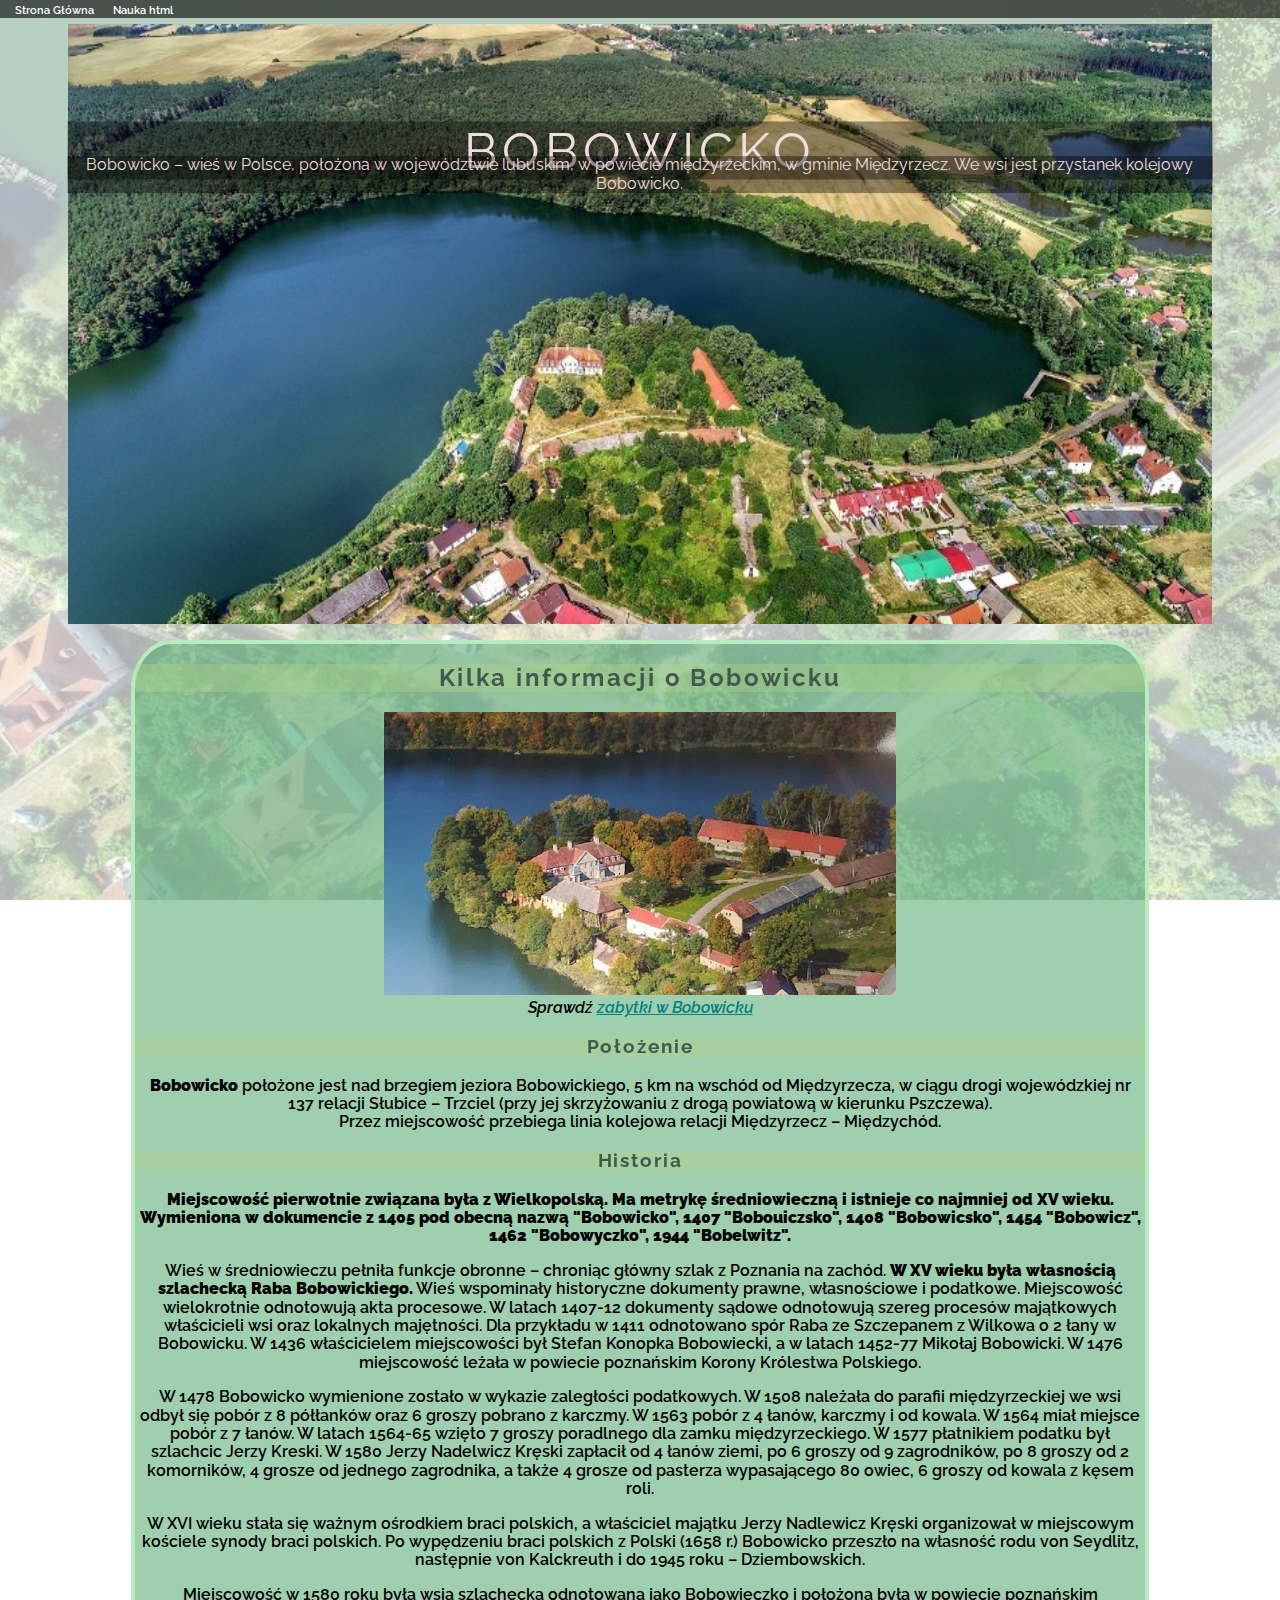
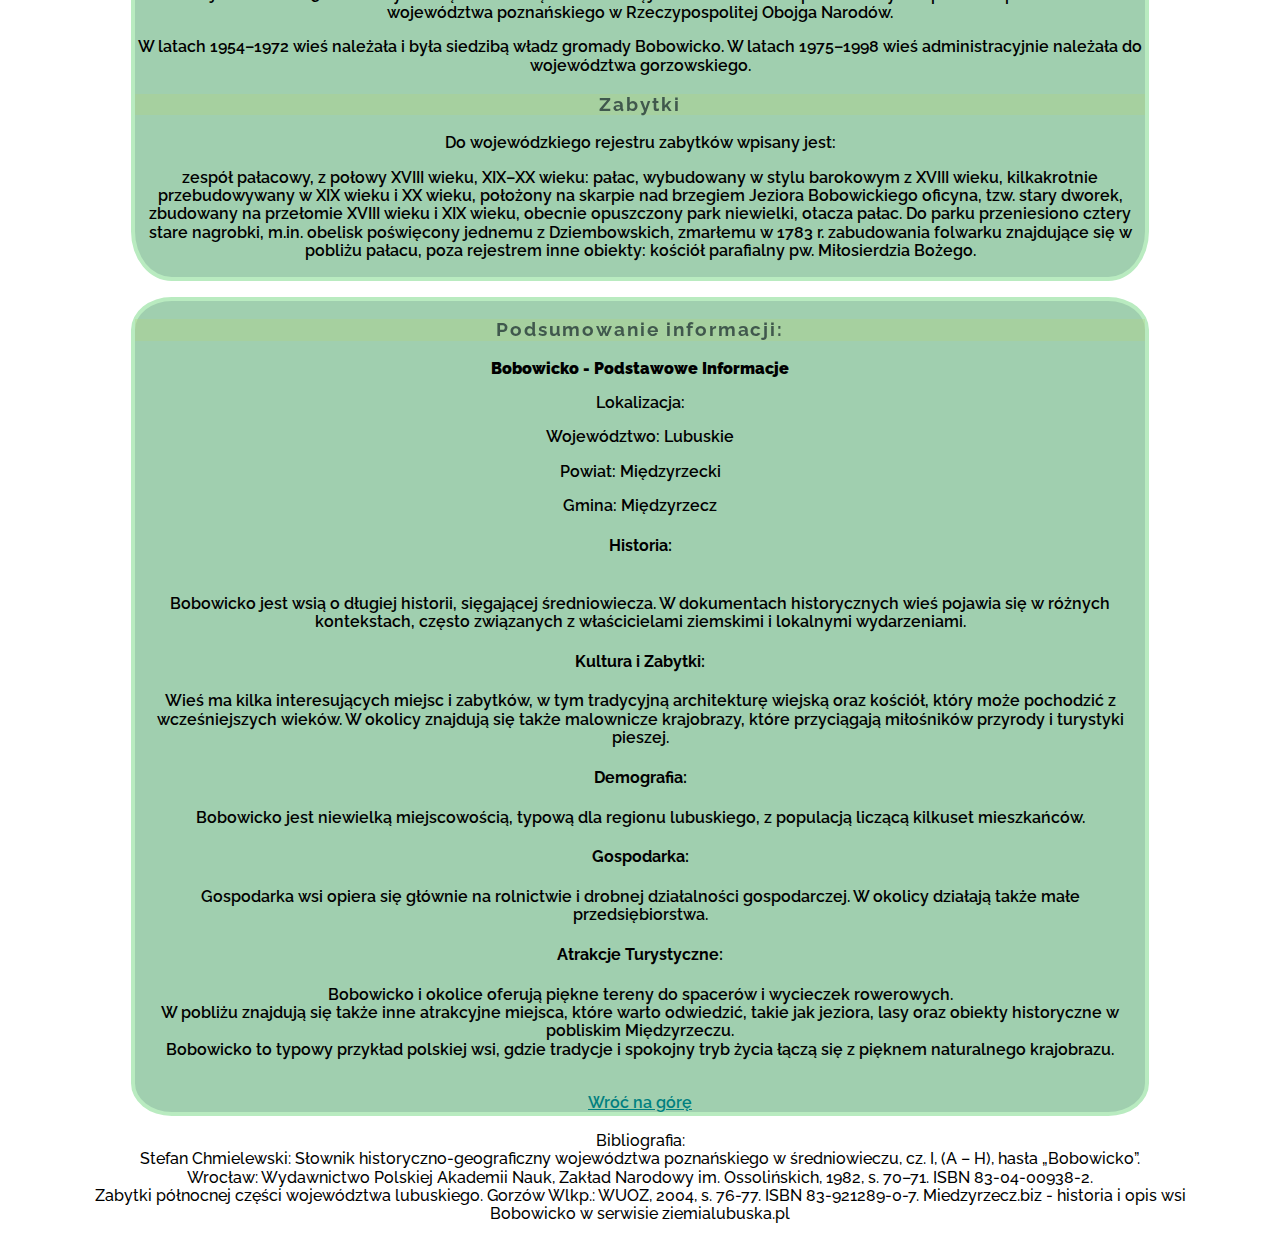
<file: index.html>
<!DOCTYPE html>
<html lang="pl">

<head>
    <meta charset="UTF-8">
    <meta name="viewport" content="width=device-width, initial-scale=1.0">
    <title>Bobowicko - wieś przyszłości</title>
    <link href="normalize.css" rel="stylesheet" type="text/css">
    <link href="style.css" rel="stylesheet" type="text/css">
</head>

<body>
	<header>
<nav class="navigation">
	<a class="navigation__Link" href="index.html">Strona Główna</a>	
	<a class="navigation__Link" href="nauka-html.html">Nauka html</a>
</nav>

	</header>
    <main id="glowna">
        <header class= "page-header" id="bannerowy_header">
          
                        <h1 class="wstep page-header__heading page-header__heading--js">Bobowicko</h1>
                        
            <p class="wstep">Bobowicko – wieś w Polsce, położona w województwie lubuskim, w powiecie międzyrzeckim, w gminie Międzyrzecz.
                        We wsi jest przystanek kolejowy Bobowicko.</p>
                        <img id="foto_banner" src="5e621fdede853_o_large.jpg" alt="Miejscowość Bobowicko" class="banner">
            
        </header>
        <section id="infooBobo">
            <h2>Kilka informacji o Bobowicku</h2>
            <img src="FotoBobo.jpg" alt="Widok Bobowicka"/>
            <br><i>Sprawdź <a href="#Zabytki">zabytki w Bobowicku</a></i>
            <article>
                <h3>Położenie</h3>
				
                <p><b>Bobowicko</b> położone jest nad brzegiem jeziora Bobowickiego, 5 km na wschód od Międzyrzecza, w ciągu
                    drogi wojewódzkiej nr 137 relacji Słubice – Trzciel (przy jej skrzyżowaniu z drogą powiatową w
                    kierunku Pszczewa).<br> Przez miejscowość przebiega linia kolejowa relacji Międzyrzecz – Międzychód.</p>
            </article>
            <article class="historiaBobowicka">
                <h3>Historia</h3>

                <p><strong>Miejscowość pierwotnie związana była z Wielkopolską. Ma metrykę średniowieczną i istnieje co najmniej
                    od XV wieku. Wymieniona w dokumencie z 1405 pod obecną nazwą "Bobowicko", 1407 "Bobouiczsko", 1408
                    "Bobowicsko", 1454 "Bobowicz", 1462 "Bobowyczko", 1944 "Bobelwitz".</strong></p>

                <p>Wieś w średniowieczu pełniła funkcje obronne – chroniąc główny szlak z Poznania na zachód. <strong>W XV wieku
                    była własnością szlachecką Raba Bobowickiego.</strong> Wieś wspominały historyczne dokumenty prawne,
                    własnościowe i podatkowe. Miejscowość wielokrotnie odnotowują akta procesowe. W latach 1407-12
                    dokumenty sądowe odnotowują szereg procesów majątkowych właścicieli wsi oraz lokalnych majętności.
                    Dla przykładu w 1411 odnotowano spór Raba ze Szczepanem z Wilkowa o 2 łany w Bobowicku. W 1436
                    właścicielem miejscowości był Stefan Konopka Bobowiecki, a w latach 1452-77 Mikołaj Bobowicki. W
                    1476 miejscowość leżała w powiecie poznańskim Korony Królestwa Polskiego.</p>

                <p>W 1478 Bobowicko wymienione zostało w wykazie zaległości podatkowych. W 1508 należała do parafii
                    międzyrzeckiej we wsi odbył się pobór z 8 półłanków oraz 6 groszy pobrano z karczmy. W 1563 pobór z
                    4 łanów, karczmy i od kowala. W 1564 miał miejsce pobór z 7 łanów. W latach 1564-65 wzięto 7 groszy
                    poradlnego dla zamku międzyrzeckiego. W 1577 płatnikiem podatku był szlachcic Jerzy Kreski. W 1580
                    Jerzy Nadelwicz Kręski zapłacił od 4 łanów ziemi, po 6 groszy od 9 zagrodników, po 8 groszy od 2
                    komorników, 4 grosze od jednego zagrodnika, a także 4 grosze od pasterza wypasającego 80 owiec, 6
                    groszy od kowala z kęsem roli.</p>

                <p>W XVI wieku stała się ważnym ośrodkiem braci polskich, a właściciel majątku Jerzy Nadlewicz Kręski
                    organizował w miejscowym kościele synody braci polskich. Po wypędzeniu braci polskich z Polski (1658
                    r.) Bobowicko przeszło na własność rodu von Seydlitz, następnie von Kalckreuth i do 1945 roku –
                    Dziembowskich.</p>

                <p>Miejscowość w 1580 roku była wsią szlachecką odnotowaną jako Bobowieczko i położona była w powiecie
                    poznańskim województwa poznańskiego w Rzeczypospolitej Obojga Narodów.</p>

                <p>W latach 1954–1972 wieś należała i była siedzibą władz gromady Bobowicko. W latach 1975–1998 wieś
                    administracyjnie należała do województwa gorzowskiego.</p>
            </article>
            <article id="Zabytki">
                <h3>Zabytki</h3>

                <p>Do wojewódzkiego rejestru zabytków wpisany jest:</p>

                <p>zespół pałacowy, z połowy XVIII wieku, XIX–XX wieku:
                    pałac, wybudowany w stylu barokowym z XVIII wieku, kilkakrotnie przebudowywany w XIX wieku i XX
                    wieku, położony na skarpie nad brzegiem Jeziora Bobowickiego
                    oficyna, tzw. stary dworek, zbudowany na przełomie XVIII wieku i XIX wieku, obecnie opuszczony
                    park niewielki, otacza pałac. Do parku przeniesiono cztery stare nagrobki, m.in. obelisk poświęcony
                    jednemu z Dziembowskich, zmarłemu w 1783 r.
                    zabudowania folwarku znajdujące się w pobliżu pałacu, poza rejestrem
                    inne obiekty:

                    kościół parafialny pw. Miłosierdzia Bożego.</p>
						</article>
        </section>
        <section>
<h3>Podsumowanie informacji:</h3>
<strong><p class="czerwony">Bobowicko - Podstawowe Informacje</p></strong>
    <p>Lokalizacja:</p>
    
    <p>Województwo: Lubuskie</P>
        <p>Powiat: Międzyrzecki</p>
        <p>Gmina: Międzyrzecz</p>
        <h4>Historia:</h4>
    <br>
    Bobowicko jest wsią o długiej historii, sięgającej średniowiecza.
    W dokumentach historycznych wieś pojawia się w różnych kontekstach, często związanych z właścicielami ziemskimi i lokalnymi wydarzeniami.
    
    <h4>Kultura i Zabytki:</h4>
    
    Wieś ma kilka interesujących miejsc i zabytków, w tym tradycyjną architekturę wiejską oraz kościół, który może pochodzić z wcześniejszych wieków.
    W okolicy znajdują się także malownicze krajobrazy, które przyciągają miłośników przyrody i turystyki pieszej.
    <h4>Demografia:</h4>
    
    Bobowicko jest niewielką miejscowością, typową dla regionu lubuskiego, z populacją liczącą kilkuset mieszkańców.
    <h4>Gospodarka:</h4>
    
    Gospodarka wsi opiera się głównie na rolnictwie i drobnej działalności gospodarczej. 
    W okolicy działają także małe przedsiębiorstwa.
    <h4>Atrakcje Turystyczne:</h4>
    
    Bobowicko i okolice oferują piękne tereny do spacerów i wycieczek rowerowych.<br>
    W pobliżu znajdują się także inne atrakcyjne miejsca, które warto odwiedzić, takie jak jeziora, lasy oraz obiekty historyczne w pobliskim Międzyrzeczu.<br>
    Bobowicko to typowy przykład polskiej wsi, gdzie tradycje i spokojny tryb życia łączą się z pięknem naturalnego krajobrazu.</p>
<br>
<a href="#infooBobo">Wróć na górę</a>
        </section>

		</main>
		<footer>
			<p>Bibliografia:<br>
					Stefan Chmielewski: Słownik historyczno-geograficzny województwa poznańskiego w średniowieczu, cz. I, (A
                    – H), hasła „Bobowicko”.<br>
                     Wrocław: Wydawnictwo Polskiej Akademii Nauk, Zakład Narodowy im. Ossolińskich,
					1982, s. 70–71. ISBN 83-04-00938-2.<br>
					Zabytki północnej części województwa lubuskiego. Gorzów Wlkp.: WUOZ, 2004, s. 76-77. ISBN 83-921289-0-7.
					Miedzyrzecz.biz - historia i opis wsi<br>
                    Bobowicko w serwisie ziemialubuska.pl</p>


	</footer>
<script defer src="main.js"></script>

</body>

</html>
</file>
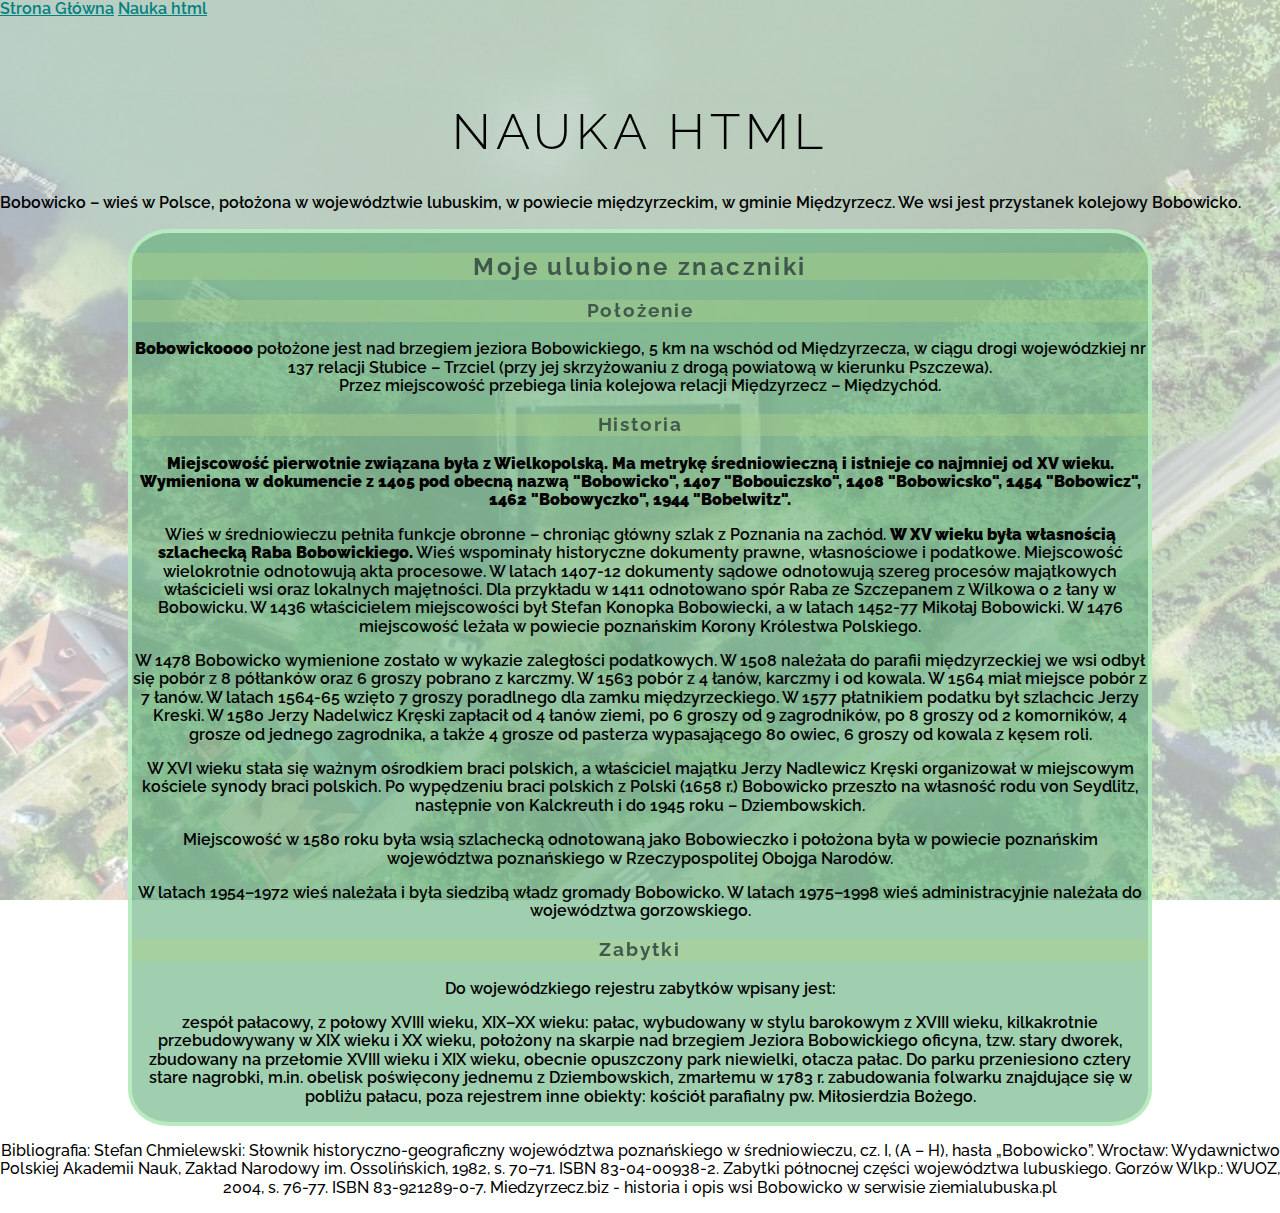
<file: nauka-html.html>
<!DOCTYPE html>
<html lang="pl">

<head>
    <meta charset="UTF-8">
    <meta name="viewport" content="width=device-width, initial-scale=1.0">
    <title>Bobowicko - wieś przyszłości</title>
    <link href="normalize.css" rel="stylesheet" type="text/css">
    <link href="style.css" rel="stylesheet" type="text/css">
</head>

<body>
    <header>
        <a href="index.html">Strona Główna</a>	
        <a href="nauka-html.html">Nauka html</a>
    </header>
    <main>
        <header>
            <h1>Nauka HTML</h1>
            Bobowicko – wieś w Polsce, położona w województwie lubuskim, w powiecie międzyrzeckim, w gminie Międzyrzecz.
            We wsi jest przystanek kolejowy Bobowicko.
        </header>

        <section>
            <h2>Moje ulubione znaczniki</h2>
            <article>
                <h3>Położenie</h3>

                <p><b>Bobowickoooo</b> położone jest nad brzegiem jeziora Bobowickiego, 5 km na wschód od Międzyrzecza, w ciągu
                    drogi wojewódzkiej nr 137 relacji Słubice – Trzciel (przy jej skrzyżowaniu z drogą powiatową w
                    kierunku Pszczewa).<br> Przez miejscowość przebiega linia kolejowa relacji Międzyrzecz – Międzychód.</p>
            </article>
            <article>
                <h3>Historia</h3>

                <p><strong>Miejscowość pierwotnie związana była z Wielkopolską. Ma metrykę średniowieczną i istnieje co najmniej
                    od XV wieku. Wymieniona w dokumencie z 1405 pod obecną nazwą "Bobowicko", 1407 "Bobouiczsko", 1408
                    "Bobowicsko", 1454 "Bobowicz", 1462 "Bobowyczko", 1944 "Bobelwitz".</strong></p>

                <p>Wieś w średniowieczu pełniła funkcje obronne – chroniąc główny szlak z Poznania na zachód. <strong>W XV wieku
                    była własnością szlachecką Raba Bobowickiego.</strong> Wieś wspominały historyczne dokumenty prawne,
                    własnościowe i podatkowe. Miejscowość wielokrotnie odnotowują akta procesowe. W latach 1407-12
                    dokumenty sądowe odnotowują szereg procesów majątkowych właścicieli wsi oraz lokalnych majętności.
                    Dla przykładu w 1411 odnotowano spór Raba ze Szczepanem z Wilkowa o 2 łany w Bobowicku. W 1436
                    właścicielem miejscowości był Stefan Konopka Bobowiecki, a w latach 1452-77 Mikołaj Bobowicki. W
                    1476 miejscowość leżała w powiecie poznańskim Korony Królestwa Polskiego.</p>

                <p>W 1478 Bobowicko wymienione zostało w wykazie zaległości podatkowych. W 1508 należała do parafii
                    międzyrzeckiej we wsi odbył się pobór z 8 półłanków oraz 6 groszy pobrano z karczmy. W 1563 pobór z
                    4 łanów, karczmy i od kowala. W 1564 miał miejsce pobór z 7 łanów. W latach 1564-65 wzięto 7 groszy
                    poradlnego dla zamku międzyrzeckiego. W 1577 płatnikiem podatku był szlachcic Jerzy Kreski. W 1580
                    Jerzy Nadelwicz Kręski zapłacił od 4 łanów ziemi, po 6 groszy od 9 zagrodników, po 8 groszy od 2
                    komorników, 4 grosze od jednego zagrodnika, a także 4 grosze od pasterza wypasającego 80 owiec, 6
                    groszy od kowala z kęsem roli.</p>

                <p>W XVI wieku stała się ważnym ośrodkiem braci polskich, a właściciel majątku Jerzy Nadlewicz Kręski
                    organizował w miejscowym kościele synody braci polskich. Po wypędzeniu braci polskich z Polski (1658
                    r.) Bobowicko przeszło na własność rodu von Seydlitz, następnie von Kalckreuth i do 1945 roku –
                    Dziembowskich.</p>

                <p>Miejscowość w 1580 roku była wsią szlachecką odnotowaną jako Bobowieczko i położona była w powiecie
                    poznańskim województwa poznańskiego w Rzeczypospolitej Obojga Narodów.</p>

                <p>W latach 1954–1972 wieś należała i była siedzibą władz gromady Bobowicko. W latach 1975–1998 wieś
                    administracyjnie należała do województwa gorzowskiego.</p>
            </article>
            <article>
                <h3>Zabytki</h3>

                <p>Do wojewódzkiego rejestru zabytków wpisany jest:</p>

                <p>zespół pałacowy, z połowy XVIII wieku, XIX–XX wieku:
                    pałac, wybudowany w stylu barokowym z XVIII wieku, kilkakrotnie przebudowywany w XIX wieku i XX
                    wieku, położony na skarpie nad brzegiem Jeziora Bobowickiego
                    oficyna, tzw. stary dworek, zbudowany na przełomie XVIII wieku i XIX wieku, obecnie opuszczony
                    park niewielki, otacza pałac. Do parku przeniesiono cztery stare nagrobki, m.in. obelisk poświęcony
                    jednemu z Dziembowskich, zmarłemu w 1783 r.
                    zabudowania folwarku znajdujące się w pobliżu pałacu, poza rejestrem
                    inne obiekty:

                    kościół parafialny pw. Miłosierdzia Bożego.</p>
						</article>
        </section>

    </main>
    <footer>
        <p>Bibliografia:
            Stefan Chmielewski: Słownik historyczno-geograficzny województwa poznańskiego w średniowieczu, cz. I, (A
            – H), hasła „Bobowicko”. Wrocław: Wydawnictwo Polskiej Akademii Nauk, Zakład Narodowy im. Ossolińskich,
            1982, s. 70–71. ISBN 83-04-00938-2.
            Zabytki północnej części województwa lubuskiego. Gorzów Wlkp.: WUOZ, 2004, s. 76-77. ISBN 83-921289-0-7.
            Miedzyrzecz.biz - historia i opis wsi
            Bobowicko w serwisie ziemialubuska.pl</p>
    </footer>
</body>

</html>
</file>
<file: style.css>
@import url("https://fonts.googleapis.com/css?family=Raleway:200,300,400,500,600");
htlm{
    box-sizing: border-box;
}

*,*::before,*::after{
    box-sizing: inherit;
}

body{
    background-image: url(5e621fc5591c4_o_large.jpg), linear-gradient(rgba(231, 227, 227, 0.808), rgba(231, 231, 231, 0.829));
    background-blend-mode: overlay;
    background-position: center;
    background-size: cover;
    background-attachment: fixed;
    font-family: "Raleway", Arial, Helvetica, sans-serif;
    font-weight: 600;

}

#bannerowy_header{
position: relative;
height: 600px;
overflow: hidden;
text-align: center;
/*background: linear-gradient(to right, rgba(248, 245, 245, 0.568),rgba(165, 161, 161, 0.377));*/
}


.banner{
    width: 90%;
    height:700px;
    z-index: -5;
    overflow: hidden;
    align-items: center;
    min-height: 35rem;
    max-width: 1700px;

 


}
h1{

text-align: center;
font-size: 50px;
text-transform: uppercase;
font-family: "Raleway", Arial, Helvetica, sans-serif;
font-weight: 300;
margin-top: 85px;
letter-spacing: 0.1em;

}
.wstep{
    position: absolute;
    top: 50%;
    left: 50%;
    transform: translate(-50%, -500%);
    color: rgb(240, 221, 221);
    text-align: center;
    font-family: "Raleway", Arial, Helvetica, sans-serif;
    width: 90%;
    max-width: 1700px;
    /*max-width: calc(100% - 8rem); */
    font-weight: 400;
    background: #00000063;

}
    


h2{
color: #40584d;
letter-spacing: 0.1em;
font-family: "Raleway", Arial, Helvetica, sans-serif;
position: sticky;
top:20px;
background: #aed38563;
}
h3{
    color: #40584d;
    letter-spacing: 0.1em;
    font-family: "Raleway", Arial, Helvetica, sans-serif;
    position: sticky;
    top:20px;
    background: #aed38563;
}


#infooBobo{
    background-color: rgba(88, 170, 114, 0.568);
    text-align: center;
    margin: 16px 10%;
    border: 4px solid rgb(185, 235, 192);
    border-radius: 4%;

}
a{
    color: teal;
}

.historiaBobowicka p {
    
}

#glowna{
    margin: 6px 4px;
}

nav {
    background: rgba(0, 0, 0, 0.603);
}
nav a{
    text-decoration: none;
    color: white;
    font-family: "Raleway", Arial, Helvetica, sans-serif;
    font-size: 11px;
    Margin-left: 15px;
}
section{
    background-color: rgba(88, 170, 114, 0.568);
    text-align: center;
    margin: 16px 10%;
    border: 4px solid rgb(185, 235, 192);
    border-radius: 4%;
}
footer{
 font-weight: 500;
 text-align: center;
}
</file>
